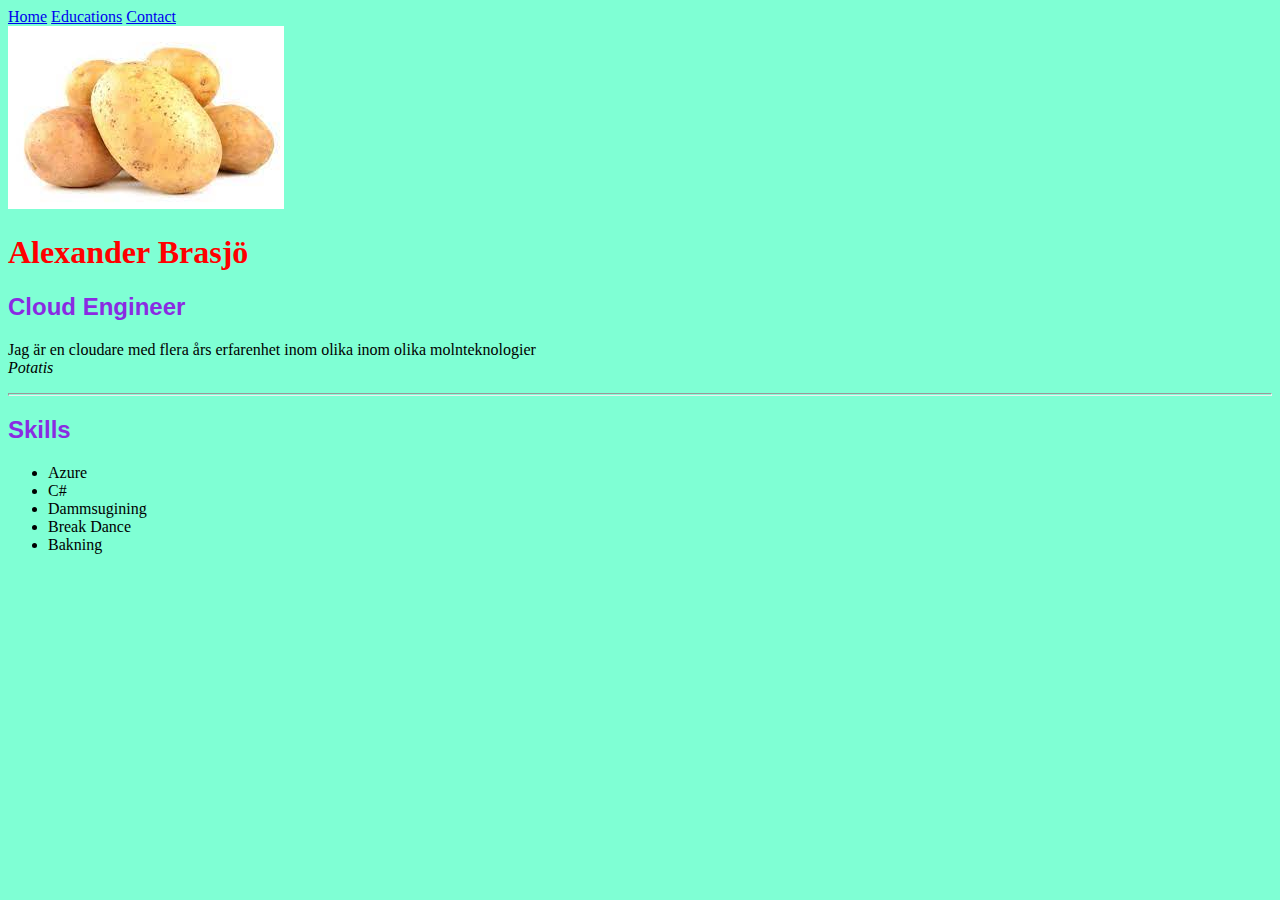
<file: index.html>
<!DOCTYPE html>
<html lang="en">
<head>
    <meta charset="UTF-8">
    <meta name="viewport" content="width=device-width, initial-scale=1.0">
    <title>Document</title>
    <link rel="stylesheet" href="styles.css">
</head>
<body>
    <nav>
        <a href="index.html">Home</a>
        <a href="Educations.html">Educations</a>
        <a href="contact.html">Contact</a>
    </nav>

    <img src="images/download.jpg">
    <h1>Alexander Brasjö</h1>
    <h2>Cloud Engineer</h2>
    <p>Jag är en cloudare med flera års erfarenhet inom olika inom olika molnteknologier <br>
        <em>Potatis</em>
    </p>

    <hr size="3">

    <h2>Skills</h2>
    <ul>
        <li>Azure</li>
        <li>C#</li>
        <li>Dammsugining</li>
        <li>Break Dance</li>
        <li>Bakning</li>
    </ul>
</body>
</html>
</file>
<file: styles.css>
body {
    background-color: aquamarine;
}
h1 {
    font-family: cursive;
    color: red;
}
h2 {
    font-family: 'Trebuchet MS', 'Lucida Sans Unicode', 'Lucida Grande', 'Lucida Sans', Arial, sans-serif;
    color: blueviolet;
}
</file>
